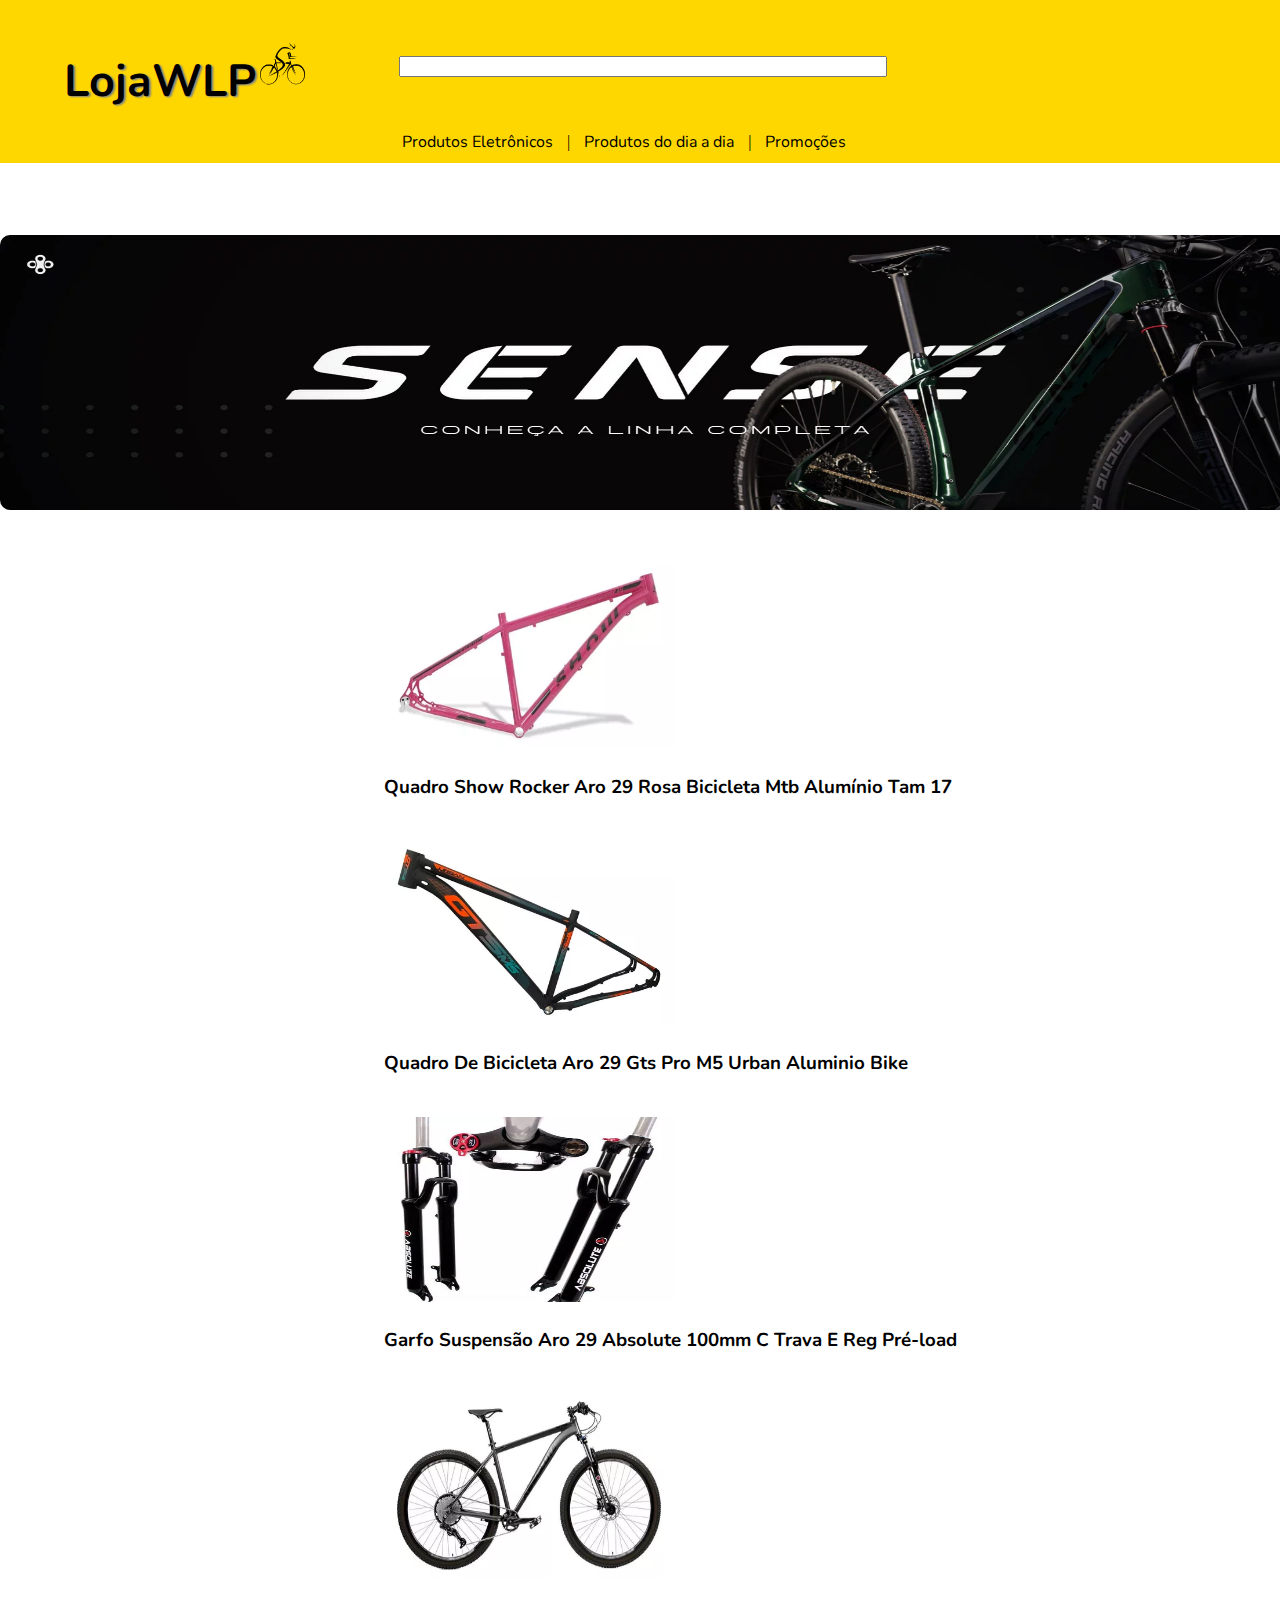
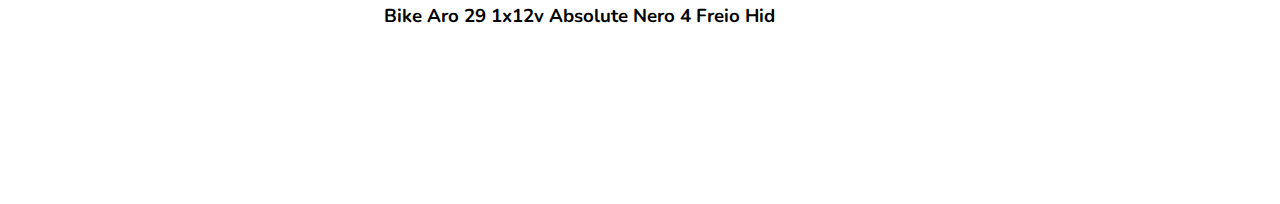
<file: index.html>
<!DOCTYPE html>
<html lang="pt-br">
<head>
    <meta charset="UTF-8">
    <meta name="viewport" content="width=device-width, initial-scale=1.0">
    <title>Document</title>
    <link rel="stylesheet" href="menu.css">
    <link rel="stylesheet" href="produts.css">

    <link href="https://fonts.googleapis.com/css2?family=Nunito:wght@700;800;900&display=swap" rel="stylesheet">
</head>
<body>
    
    <header>
        <nav> 
            
            <h1 class="titulo-site">LojaWLP</h1>
            <img class="icone" src="./Imagem/icone-bike.png" alt="icone_do_site" >
            <input type="text">
           
        </nav>
       
        <ul>
            <li><a href="">Produtos Eletrônicos</a></li>
            <li>|</li>
            <li><a href=""> Produtos do dia a dia</a></li>
            <li>|</li>
            <li><a href="">Promoções</a></li>
        </ul>

    </header>
    <br><br><br><br>
    <div id="position-image">
        <img id="image-propag" src="./Imagem/prog-sense.jpg" alt="">
    </div>
    <br>
  
    <span></span>
    <main>
    <section>
        <ul class="ajusts">
            <li>
                <a href="">
                    <div class="anunc_produt">
                        <img  class="imagem_produto" src="./imagens-products/quadr-show-rocker.jpg" alt="Quadro_Show_Rocker_Mtb_Aro_29_Tamanho_21">
                        <h3 class="text-produt">Quadro Show Rocker Aro 29 Rosa Bicicleta Mtb Alumínio Tam 17</h3>
                    </div>
                </a>
            </li>
            <li>
                <a href="">
                    <div  class="anunc_produt">
                        <img  class="imagem_produto" src="./imagens-products/gts-pro-m5.jpg" alt="Quadro_Bicicleta_Aro_29_Gts_Pro_M5"> 
                        <h3 class="text-produt">Quadro De Bicicleta Aro 29 Gts Pro M5 Urban Aluminio Bike</h3>
                    </div>
                </a>
            </li>
            <li>
                <a href="">
                    <div  class="anunc_produt">
                        <img  class="imagem_produto" src="./imagens-products/Garfo_Suspensão_Aro_29_Absolute_100mm.jpg" alt="Garfo_Suspensão_Aro_29_Absolute_100mm">
                        <h3 class="text-produt">Garfo Suspensão Aro 29 Absolute 100mm C Trava E Reg Pré-load</h3>
                    </div>
                </a>
            </li>
           
            <li>
                <a href="">
                    <div  class="anunc_produt">
                        <img  class="imagem_produto" src="./imagens-products/Bike_Aro_29_1X12v_Absolute _Nero4.jpg" alt="Bike_Aro_29_1x12v_Absolute_Nero_4">
                        <h3 class="text-produt">Bike Aro 29 1x12v Absolute Nero 4 Freio Hid</h3>
                    </div>
                </a>
            </li>
        </ul>
    </section>

    </main>
    <br><br><br><br><br><br><br><br>
    <footer>

            




    </footer>

</body>
</html>
</file>
<file: menu.css>
body, h1{

    padding:0;
    margin:0;

}

header, nav{

    margin: 0;
    padding: 0;
    background-color: gold;
    padding:20px;

}

.titulo-site{

    left: 5%;
    top: 5.7%;
    display: flex; 
    position:absolute;

    font-size:45px;
    font-family: 'Nunito', sans-serif;
    text-shadow: 2px 1px 2px gray;

}

.titulo-site:hover{

    color: yellow;
    text-shadow: 3px 2px 3px black;
    transition-duration: 3s;

}

input{

    left: 25%;
    bottom:24.5px;
    display: inline;
    position: relative;

    width:40%;

}

ul, li{

    list-style-type: none;
    display:inline; 
    position:relative;
    margin-top: 40px;

    left:15%;
    top: 5px;
    padding: 5px;

}

a{

    color:black;
    font-family: 'Nunito', sans-serif;
    text-decoration: none;

}

a:hover{

    color:white;
    text-shadow: 1px 1px 1px black;

}

#position-image{

    text-align: center;

}

#image-propag {

    width: 1290px;
    height:275px;
        
    border-radius: 10px;
}

.icone{

    width: 55px;
    height:55px;

    left:215px;
    bottom:3px;
    position: relative;


}


@media screen and (max-device-width: 414.5px) {
    
    body, h1, li{

        padding:0;
        margin:0;
        width:414.5;

    }

    header, nav{

        margin: 0;
        padding: 0;
        background-color: gold;
        padding:5px;
        width: 415px;

        display: flex;

    }

    .titulo-site{

        left: 5%;
        top: 3.5%;
        display: flex;
        position:absolute;

        font-size:19px;
        font-family: 'Nunito', sans-serif;
        text-shadow: 2px 1px 2px gray;

    }

    .titulo-site:hover{

        color: yellow;
        text-shadow: 3px 2px 3px black;
        transition-duration: 3s;

    }

    input{

        left: 35%;
        top:21px;
        /* display: flex; */
        position: relative;
        height: 17.8px;
        display: flex;

        width:30%;

    }

    ul ,li {

        color:black;
        font-family: 'Nunito', sans-serif;
        text-decoration: none;
        list-style-type: none;
        font-size:9.5px;

        bottom:100px;
        left:10px;
        /* margin-right: 10px; */
        display:inline;
        position:inherit;
        padding: 2px;

    }

    ul ,li, a{

        float: left;

    }

    a:hover{

        color:white;
        text-shadow: 1px 1px 1px black;

    }

    #position-image{

        text-align: center;
      
    }

    #image-propag {

        width: 355px;
        height:95px;
        
        border-radius: 10px;

    }

    .icone{

        width: 35px;
        height:35px;
    
        left:90px;
        top:13px;
        position: relative;
    
    
    }



}
</file>
<file: produts.css>
.anunc_produt{



}
.imagem_produto{

    width:290px;
    height:185px;


}
.ajusts, li{




}
.text-produt{



}

@media screen and (max-device-width: 414.5px) {


    .anunc_produt{

        text-align: center;

    }
    .imagem_produto{
    
        width:205px;
        height:120px;
    
    
    }
    .ajusts{
    
        
    
    
    }

    .text-produt{

        margin:15px;
        padding:5px;

       font-size: 26.5px;

    }




}
</file>
